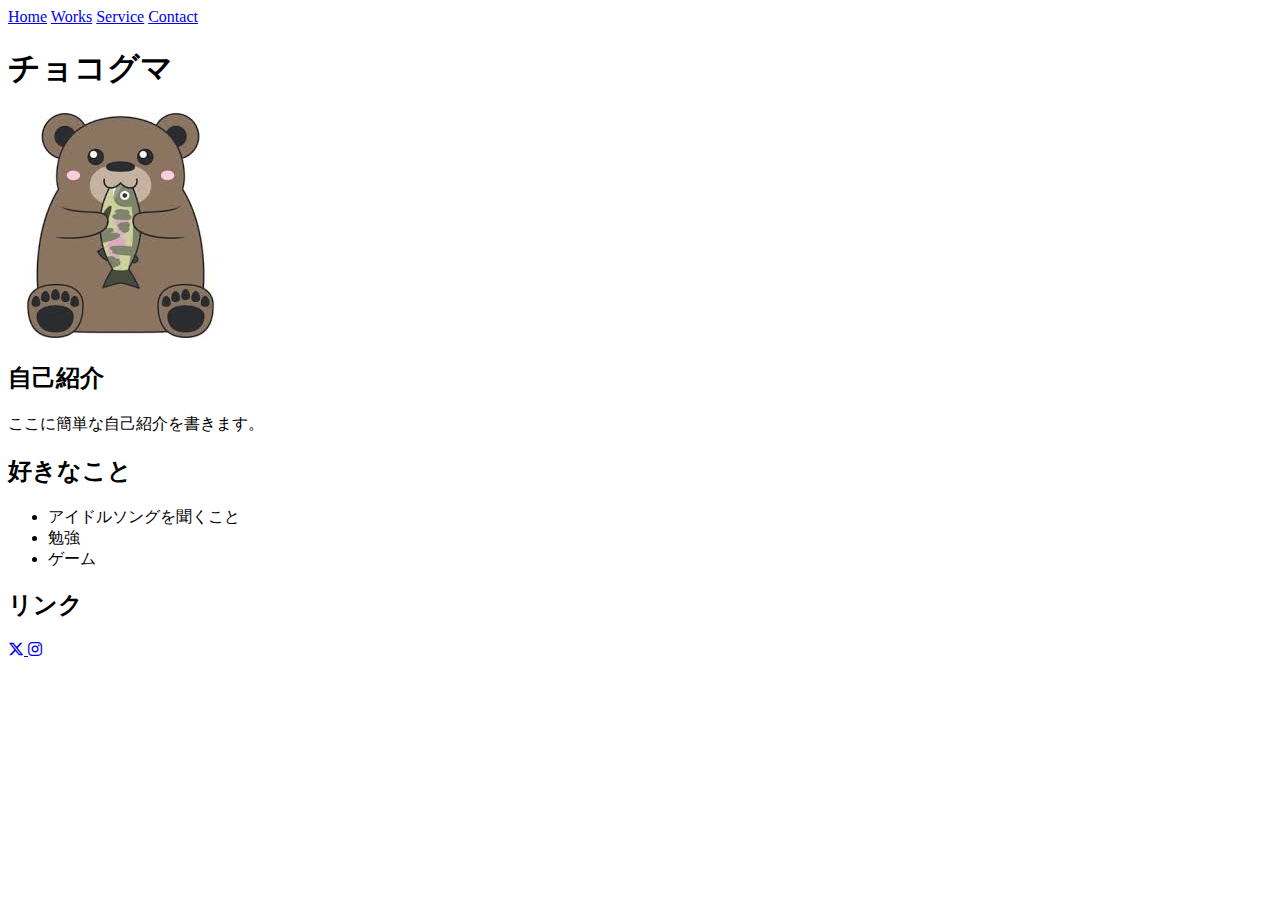
<file: index.html>
<!DOCTYPE html>
<html lang="ja">
<head>
    <meta charset="UTF-8">
    <meta name="viewport" content="width=device-width, initial-scale=1.0">
    <title>私の自己紹介サイト</title>
    <link rel="stylesheet" href="style.css">
    <link rel="stylesheet" href="https://cdnjs.cloudflare.com/ajax/libs/font-awesome/6.5.1/css/all.min.css">
</head>
<body>
    <main class="container">
        
        <header class="site-header">
            <nav class="nav">
                <a href="index.html" class="nav-link is-active">Home</a>
                <a href="works.html" class="nav-link">Works</a>
                <a href="service.html" class="nav-link">Service</a>                
                <a href="contact.html" class="nav-link">Contact</a>
            </nav>
        </header>

        <h1>チョコグマ</h1>

        <div class="profile-card">
            <img src="image/aikon.jpg" alt="プロフィール画像" class="profile-img">
            <div class="profile-text">
                <h2>自己紹介</h2>
                <p>ここに簡単な自己紹介を書きます。</p>
            </div>
        </div>

        <div class="hobby-card">
            <h2>好きなこと</h2>
            <ul>
                <li>アイドルソングを聞くこと</li>
                <li>勉強</li>
                <li>ゲーム</li>
            </ul>
        </div>
        <div class="link-card">
            <h2>リンク</h2>
            <p>
                <a class="btn" href="https://x.com" target="_blank" rel="noopener" aria-label="X">
                    <i class="fa-brands fa-x-twitter" aria-hidden="true"></i>
                </a>

                <a class="btn" href="https://www.instagram.com" target="_blank" rel="noopener" aria-label="instagram">
                    <i class="fa-brands fa-instagram" aria-hidden="true"></i>
                </a>
            </p>
        </div>
        
    </main>
</body>
</html>
</file>
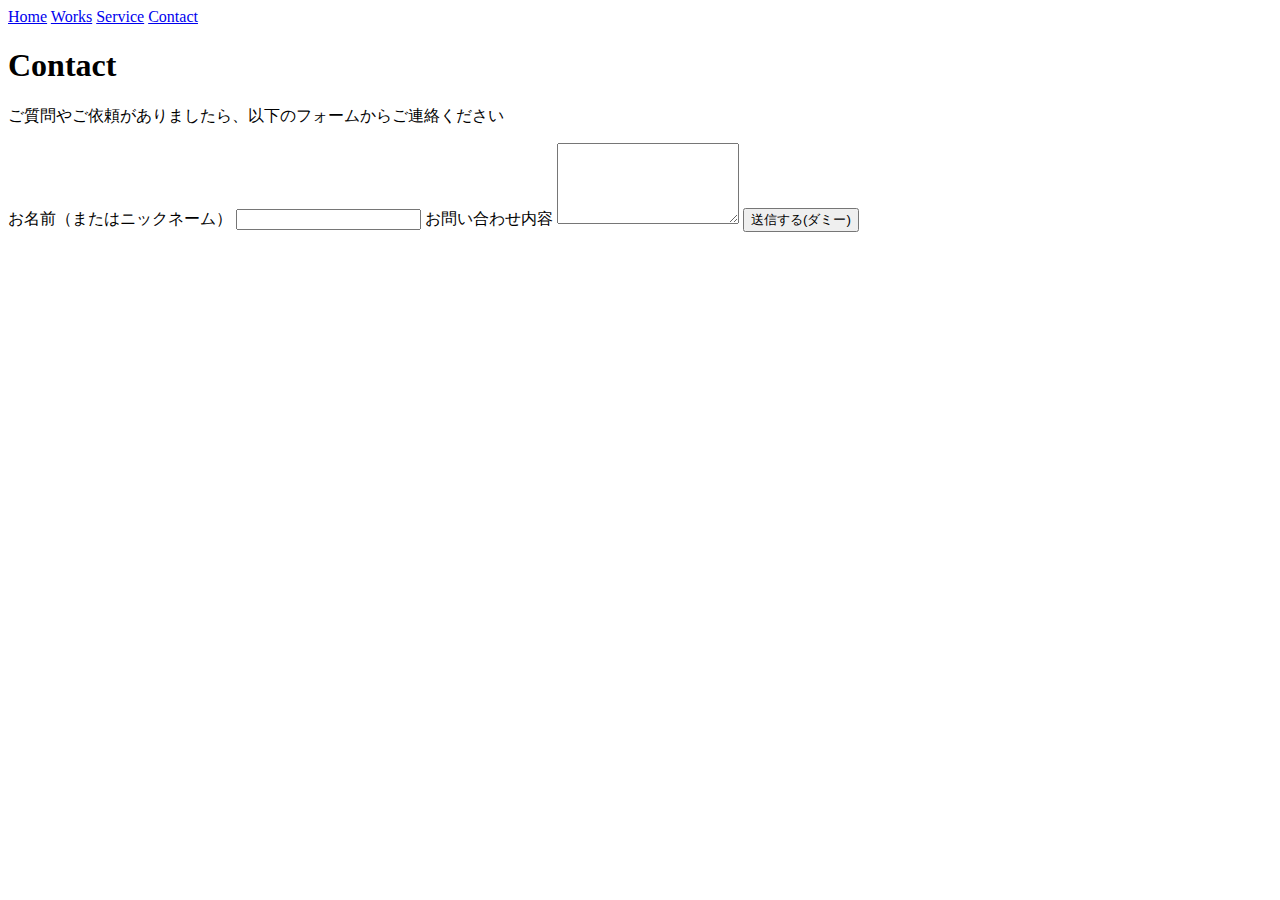
<file: contact.html>
<!DOCTYPE html>
<html lang="ja">
    <head>
        <meta charset="UTF-8">
        <meta name="viewport" content="width=device-width, initial-scale=1.0">
        <title>Contact | チョコグマ</title>
        <link rel="stylesheet" href="style.css">
    </head>
    <body>
        <main class="container">
            
            <header class="site-header">
                <nav class="nav">
                    <a href="index.html" class="nav-link">Home</a>
                    <a href="works.html" class="nav-link">Works</a>
                    <a href="service.html" class="nav-link">Service</a>                                    
                    <a href="contact.html" class="nav-link is-active">Contact</a>
                </nav>
            </header>
            
            <h1>
                Contact
            </h1>

            <div class="contact-card">
                <p>
                    ご質問やご依頼がありましたら、以下のフォームからご連絡ください
                </p>
                <form class="contact-form">
                    <label>
                        お名前（またはニックネーム）
                        <input type="text" name="name" required>
                    </label>
                    <label>
                        お問い合わせ内容
                        <textarea name="message" rows="5" required></textarea>
                    </label>
                    <button type="submit" class="btn">
                        送信する(ダミー)
                    </button>
                </form>
            </div>
        </main>
    </body>
</html>
</file>
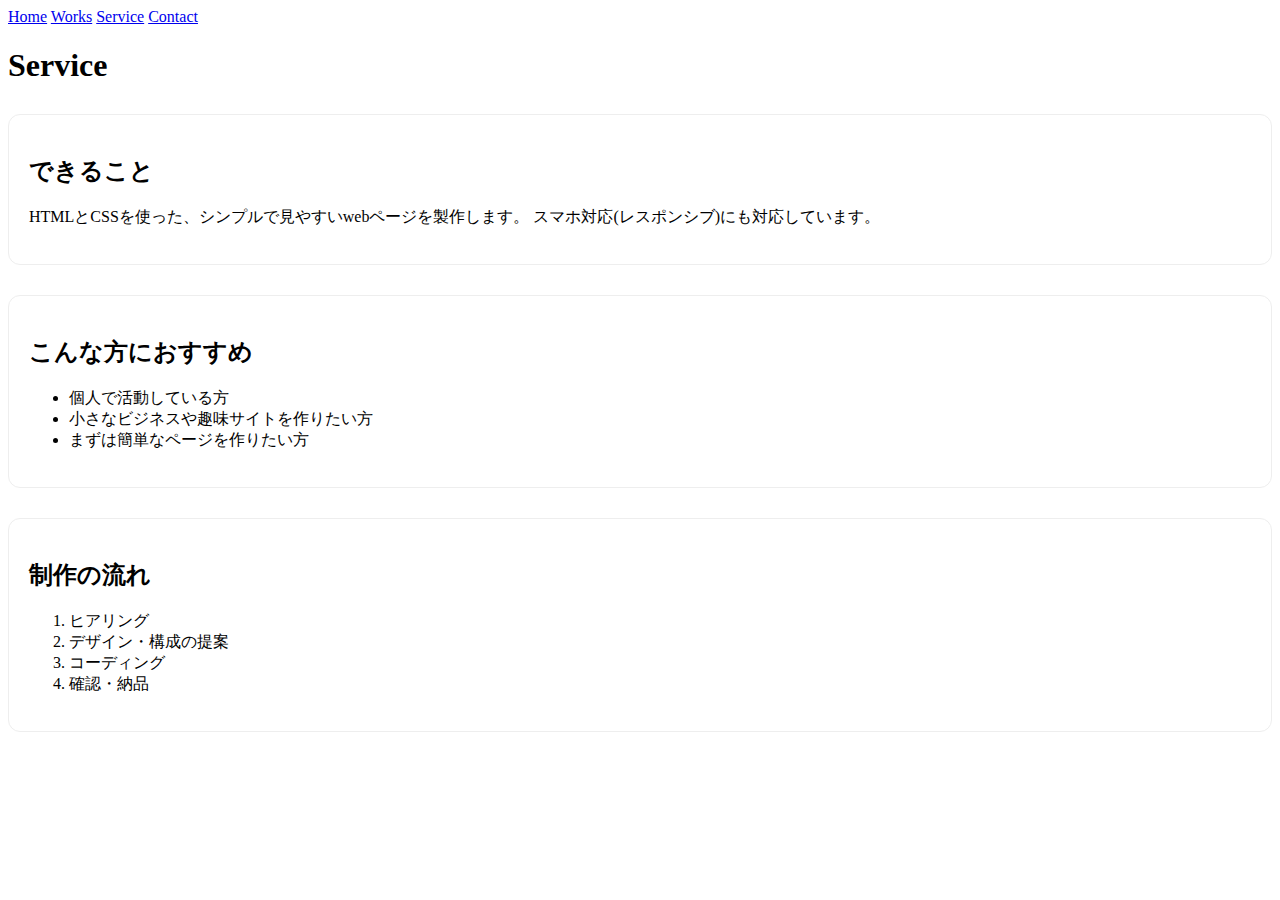
<file: service.html>
<!DOCTYPE html>
<html lang="ja">
    <head>
        <meta charset="UTF-8">
        <meta name="viewport" content="width=device-width, initial-scale=1.0">
        <title>Service | チョコグマ</title>
        <link rel="stylesheet" href="style.css">
    </head>
    <body>
        <main class="container">

            <header class="site-header">
                <nav class="nav">
                    <a href="index.html" class="nav-link">Home</a>
                    <a href="works.html" class="nav-link">Works</a>
                    <a href="service.html" class="nav-link is-active">Service</a>                                    
                    <a href="contact.html" class="nav-link">Contact</a>
                </nav>
            </header>

            <h1>Service</h1>

            <section class="service-card">
                <h2>できること</h2>
                <p>
                    HTMLとCSSを使った、シンプルで見やすいwebページを製作します。
                    スマホ対応(レスポンシブ)にも対応しています。
                </p>
            </section>

            <section class="service-card">
                <h2>こんな方におすすめ</h2>
                <ul>
                    <li>
                        個人で活動している方
                    </li>
                    <li>
                        小さなビジネスや趣味サイトを作りたい方
                    </li>
                    <li>
                        まずは簡単なページを作りたい方
                    </li>
                </ul>
            </section>

            <section class="service-card">
                <h2>制作の流れ</h2>
                <ol>
                    <li>
                        ヒアリング
                    </li>
                    <li>
                        デザイン・構成の提案
                    </li>
                    <li>
                        コーディング
                    </li>
                    <li>
                        確認・納品
                    </li>
                </ol>
            </section>

        </main>
    </body>
</html>
</file>
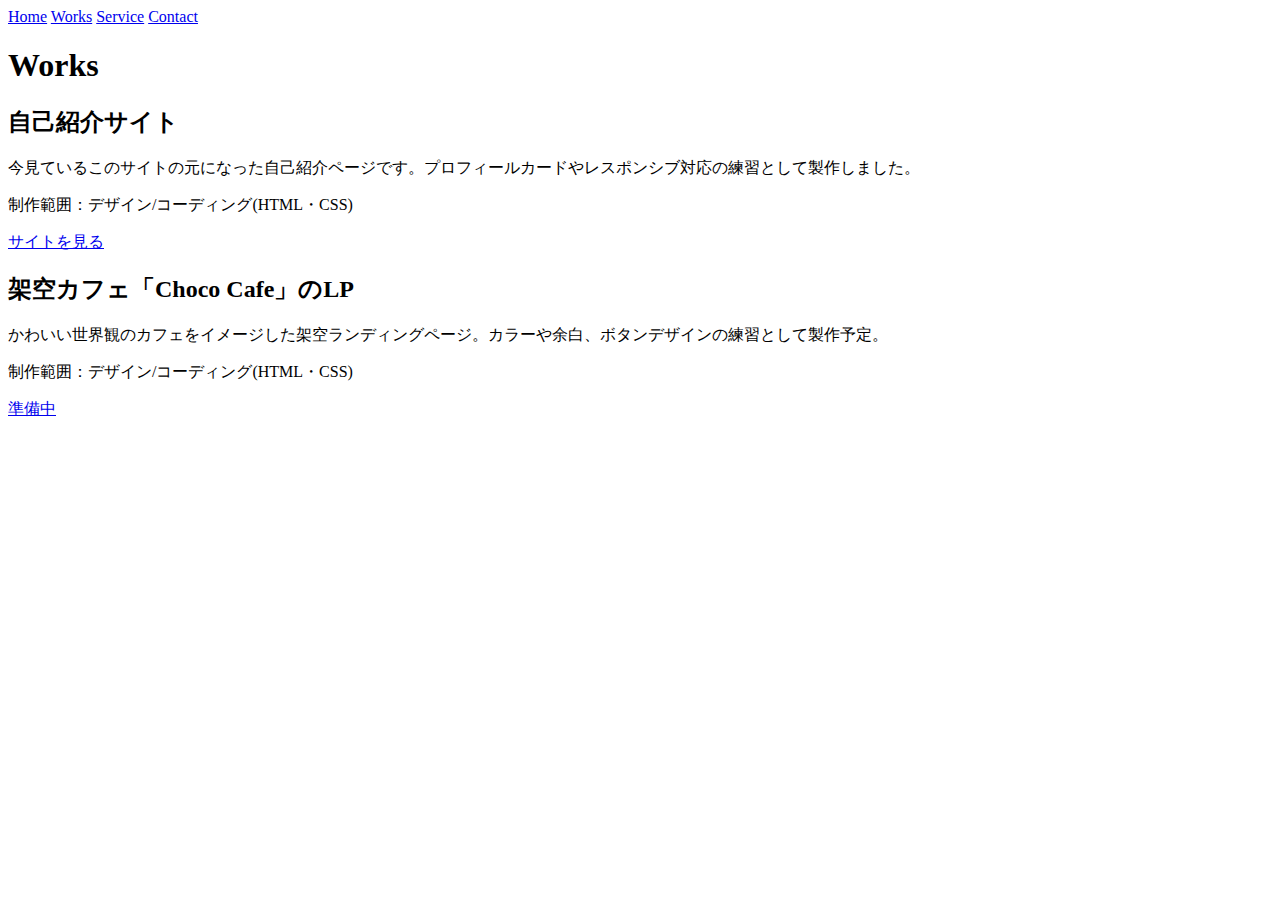
<file: works.html>
<!DOCTYPE html>
<html lang="ja">
    <head>
        <meta charset="UTF-8">
        <meta name="viewport" content="width=device-width, initial-scale=1.0">
        <title>Works | チョコグマのサイト</title>
        <link rel="stylesheet" href="style.css">
    </head>
    <body>
        <main class="container"> <!-- 中央寄せ用の共通ラッパー -->
            
            <header class="site-header">
                <nav class="nav">
                    <a href="index.html" class="nav-link">Home</a>
                    <a href="works.html" class="nav-link is-active">Works</a>
                    <a href="service.html" class="nav-link">Service</a>                                    
                    <a href="contact.html" class="nav-link">Contact</a>
                </nav>
            </header>

            <h1>Works</h1> <!-- ページタイトル -->
            
            <!-- 作品カード1つ目 -->
            <section class="work-card">
                <h2>
                    自己紹介サイト
                </h2>
                <p>
                    今見ているこのサイトの元になった自己紹介ページです。プロフィールカードやレスポンシブ対応の練習として製作しました。
                </p>
                <p class="work-meta">
                    制作範囲：デザイン/コーディング(HTML・CSS)
                </p>
                <a class="btn" href="index.html">
                    サイトを見る
                </a>
            </section>

            <!-- 作品カード2つ目（架空の例） -->
            <section class="work-card">
                <h2>
                    架空カフェ「Choco Cafe」のLP
                </h2>
                <p>
                    かわいい世界観のカフェをイメージした架空ランディングページ。カラーや余白、ボタンデザインの練習として製作予定。
                </p>
                <p class="work-meta">
                    制作範囲：デザイン/コーディング(HTML・CSS)
                </p>
                <a class="btn" href="#">
                    準備中
                </a>
            </section>
        </main>
    </body>
</html>
</file>
<file: style.css>
* {
    box-sizing: border-box; /* width/heightにpaddingとborderも含める→はみ出しが起きにくい */
}

@media (prefers-color-scheme: dark) {

    /* ページ全体（body）にかかる基本スタイル */
    body {
        font-family: sans-serif;        /* 文字のフォント（ここでは汎用のサンセリフ） */
        line-height: 1.6;               /* 行間。数字が大きいほど行間が広くなって読みやすい */
        margin: 40px;                   /* 画面の端から全体を40px内側に寄せる（余白） */
        background-color: #f5f5f5;      /* 背景色を薄いグレーにする */
        color: #444;
    }

    :root {
        --content-width: 720px; /* 作品フォーム系ページが読みやすい横幅の基準 */
    }

    .container {
        max-width: 900px; /* 全体は少し広め */
        margin: 0 auto; /* 中央寄せ */
        padding: 0 12px; /* 端にくっつかないための左右の安全余白 */
    }

    /* h1（いちばん大きい見出し）のスタイル */
    h1 {
        color: #333;                    /* 文字色（真っ黒より少し薄くして目が疲れにくい） */
        text-align: center;             /* 文字を中央揃えにする */
    }

    /* h2（中見出し）のスタイル */
    h2 {
        color: #555;                    /* 文字色（h1より少し薄いグレー） */
        border-bottom: 2px solid #ddd;  /* 下に2pxの線（区切り線）を引く */
        padding-bottom: 5px;            /* 線と文字の間に余白を作る（下側の内側余白） */
        margin-top: 28px; /* 見出しの上に余白を追加してつまりを防ぐ */
    }

    /* リスト項目（li）同士の間隔 */
    ul li {
        margin: 5px 0;                  /* 上下に5pxの余白、左右は0 */
    }

    /* リンク（a）の基本見た目 */
    a {
        color: #0099cc;                 /* リンクの文字色 */
        text-decoration: none;          /* 下線を消す */
    }

    /* リンクにマウスを乗せた時（ホバー）の見た目 */
    a:hover {
        text-decoration: underline;     /* ホバー時だけ下線を表示 */
    }

    /* ナビゲーションバー */
    .site-header {
        margin: 12px 0 24px;
    }

    .nav {
        display: flex;
        gap: 10px;
        justify-content: center;
        flex-wrap: wrap;
    }

    .nav-link {
        display: inline-flex;
        align-items: center;
        justify-content: center;
        padding: 8px 14px;
        border-radius: 999px;
        background-color: #FFFFFF;
        border: 1px solid #eee;
        color: #333;
        text-decoration: none;
        box-shadow: 0 2px 6px rgba(0,0,0,0.06);
        transition: transform 0.15s ease, opacity 0.15s ease;
    }

    .nav-link:hover {
        transform: translateY(-1px);
        opacity: 0.92;
    }

    .nav-link.is-active {
        background-color: #ff4b8b;
        border-color: #ff4b8b;
        color: #fff;
    }

    /* プロフィールカード（自己紹介カード全体） */
    .profile-card {
        background: linear-gradient(135deg, #ffffff, #fff7fb); /* 背景をグラデーションにする（角度135deg、白→薄ピンク） */

        padding: 20px 24px;            /* 内側余白（上下20px、左右24px） */
        margin: 30px auto;             /* 上下30pxの外側余白、左右はautoで中央寄せ */
        max-width: var(--content-width); /* カード幅を統一する */
        border-radius: 16px;           /* 角を丸くする */
        box-shadow: 0 4px 12px rgba(0,0,0,0.08); /* 影：横0 / 縦4px / ぼかし12px / 薄い黒 */

        border: 1px solid #ffe0f0;     /* 薄いピンクの枠線 */

        display: flex;                 /* 中身（画像とテキスト）を横並びにする */
        align-items: center;           /* 縦方向の位置を中央に揃える */
        gap: 20px;                     /* 要素同士（画像とテキスト）の間隔を20px空ける */
    }

    /* プロフィール画像 */
    .profile-img {
        width: 120px;                  /* 画像の横幅を120pxに固定 */
        height: 120px;                 /* 画像の高さを120pxに固定 */
        border-radius: 50%;            /* 円形にする（正方形×50%で丸になる） */
        object-fit: cover;             /* 枠に合わせてトリミングしつつ、比率を保って表示 */
        flex-shrink: 0;                /* flexで横並びの時に画像が潰れて縮まないようにする */

        border: 3px solid #fff;        /* 画像の周りに白いフチを付ける */
        box-shadow: 0 0 0 3px #ffc6e0; /* 外側にさらにピンクの輪っかを作る（0 0 0 3px） */
    }

    /* プロフィールテキスト内のh2（余白調整） */
    .profile-text h2 {
        margin-top: 0;                 /* 上の余白をなくす（カード内で詰めるため） */
        margin-bottom: 8px;            /* 下に少し余白を入れて本文と離す */
    }

    /* プロフィールテキスト内のp（余白調整） */
    .profile-text p {
        margin: 0; /* 余白をゼロにしてスッキリさせる */
    }

    /* 「好きなこと」カード全体 */
    .hobby-card {
        background-color: #fff;        /* 背景を白にする */
        padding: 20px;                 /* 内側余白 */
        margin: 30px auto;             /* 上下30px、左右は中央寄せ */
        max-width: var(--content-width); /* カード幅を統一する */
        border-radius: 12px;           /* 角丸 */
        box-shadow: 0 4px 10px rgba(0,0,0,0.07); /* ふんわり影 */
        border: 1px solid #eee;        /* 薄い枠線 */
    }

    /* ボタンを並べる場所（リンクのp）をレイアウト用にする */
    .hobby-card p {
        display: flex;    /* ボタンを横並びにできる */
        flex-wrap: wrap;  /* 入りきらなければ折り返す → はみ出し防止 */
        gap: 10px;        /* ボタン間の間隔（marginより管理しやすい） */
        margin: 0;        /* pのデフォルト余白を消してズレ防止 */
    }

    /* hobby-card の中の ul の左余白（箇条書きのインデント） */
    .hobby-card ul {
        padding-left: 20px;            /* 左に20px余白をつけて読みやすく */
    }

    /* hobby-card の中の li（各項目） */
    .hobby-card li {
        margin: 8px 0;                 /* 上下の間隔 */
        padding: 6px 10px;             /* li内の余白 */
        background-color: #ffeef6;     /* 薄いピンク背景 */
        border-radius: 6px;            /* 角丸 */
        border-left: 4px solid #ff8ac1;/* 左にアクセントのライン */
    }

    .hobby-card p .btn {
        flex: 1; /* 横並びの時、2つのボタンの幅を同じ比率にする */
        text-align :center; /* ボタンのアイコンを中央寄せ */
        min-width: 180px; /* 画面が狭いときは折り返しやすくするための最低幅 */
    }

    /* ボタン風リンク */
    .btn {
        display: inline-flex; /* アイコンを中央に置きやすくする */
        align-items: center; /* 縦位置を中央揃え */
        justify-content: center; /* 横位置も中央揃え */
        padding: 10px 16px; /* ボタンの内側余白 */
        border-radius: 999px; /* カプセル型 */
        background-color: #ff4b8b; /* 背景色 */
        color: white; /* アイコンの色（Font Awesomeは文字扱いなのでこれで色が変わる） */
        text-decoration: none; /* 下線を消す */
        font-weight: bold; /* （今回は文字がないなら無くてもOK） */
        box-shadow: 0 6px 14px rgba(255, 75, 139, 0.25); /* 影 */
        transition: transform 0.15s ease, opacity 0.15s ease; /* ホバーを滑らかに */
        white-space: nowrap; /* 改行させない（念のため） */
    }

    /* ボタンにマウスを乗せた時 */
    .btn:hover {
        transform: translateY(-2px);   /* 2px上に移動して「浮く」感じ */
        opacity: 0.9;                  /* 少しだけ透明にして変化を出す */
    }

    .btn i {
        font-size: 1.3rem; /* アイコンを見やすい大きさにする */
        line-height: 1; /* アイコンの上下のずれを減らす */
    }

    .link-card {
        background-color: #fff;
        padding: 20px;
        margin: 30px auto;
        max-width: var(--content-width); /* カード幅を統一する */
        border-radius: 12px;
        box-shadow: 0 4px 10px rgba(0,0,0,0.07);
        border: 1px solid #eee;
    }

    .link-card p {
        display: flex; /* ボタンを並べる */
        gap: 10px; /* ボタン間の間隔 */
        margin: 0; /* pのデフォルト余白を消す */
    }

    .link-card .btn {
        flex: 1; /* 2つのボタン幅をな時にする */
        padding: 12px 0; /* アイコンだけでもボタンらしい高さを作る */
        justify-content: center; /* 中身を中央へ */
    }

    .link-card .btn i {
        font-size: 1.4rem; /* アイコンを少し大きくして存在感を出す */
        line-height: 1; /* 余計な上下ずれを減らす */
    }

    /* カードのhover演出（統一感がでる） */
    .profile-card:hover,
    .hobby-card:hover,
    .link-card:hover {
        transform: translateY(-2px); /* 少し浮かせる */
    }

    /* hoverをなめらかにする(カード側にもtransitionを付ける) */
    .profile-card,
    .hobby-card,
    .link-card {
        transition: transform 0.15s ease, box-shadow 0.15s ease; /* 変化をなめらかに */
    }

    /* Worksページ */

    .work-card {
        background-color: #fff;
        padding: 20px;
        margin: 30px auto;
        max-width: var(--content-width); /* カード幅を統一する */
        border-radius: 12px;
        border: 1px solid #eee;
        box-shadow: 0 4px 10px rgba(0,0,0,0.07);
    }

    .work-card h2 {
        margin-top: 0; /* 飢えの余白を消してカード上部をすっきりさせる */
        margin-bottom: 8px; /* タイトルと本文の間に少し余白を作る */
    }

    .work-card p {
        margin: 0 0 8px;
    }

    .work-meta {
        font-size: 0.9rem; /* 補足情報っぽく少し小さめにする */
        color: #777; /* 文字色も少し薄くする */
    }

    /* Contactページ */
    .contact-card {
        background-color: #fff;
        padding: 20px;
        margin: 30px auto;
        max-width: var(--content-width); /* カード幅を統一する */
        border-radius: 12px;
        box-shadow: 0 4px 10px rgba(0,0,0,0.07);
        border: 1px solid #eee;
    }

    .contact-form {
        display: flex;
        flex-direction: column;
        gap: 16px;
    }

    .contact-form label {
        display: flex;
        flex-direction: column;
        font-weight: bold;
        gap: 6px;
    }

    .contact-form input,
    .contact-form textarea {
        padding: 10px;
        border: 1px solid #ccc;
        border-radius: 8px;
        font-size: 1rem;
        font-family: inherit;
    }

    .contact-form .btn {
        width: 100%;
        justify-content: center;
    }
}

/* Serviceページ */
.service-card {
    background-color: #fff;
    padding: 20px;
    margin: 30px auto;
    max-width: var(--content-width);
    border-radius: 12px;
    border: 1px solid #eee;
}

@media (max-width: 600px) { /*画面幅が600px以下の時だけ適用*/
    body {
        margin: 16px; /* スマホでは余白40pxだと狭くなるので小さくする */
    }

    h1 {
        font-size: 1.8rem; /* タイトルを少し小さくして収まりをよくする */
    }

    .profile-card {
        flex-direction: column; /* 横並び→縦並びにする */
        align-items: center; /* 縦並びでも中央揃え */
        text-align: center; /* テキストも中央揃え */
    }

    .profile-img {
        width: 100px;
        height: 100px;
    }

    .hobby-card {
        padding: 16px;
    }

    .hobby-card p {
        flex-direction: column; /* ボタンを縦並びにする */
        align-items: stretch;/* 縦並びでもボタン幅を揃える */
    }

    .hobby-card p .btn {
        min-width: 120px; 
    }

    .btn {
        /* width: 100%;
        text-align: center;
        margin-top: 10px; */
    }

    /* .btn + .btn {
        margin-left: 0;
    } */
}

@media (min-width: 601px) and (max-width: 900px) { /* タブレット幅の時だけ適用 */

    body {
        margin: 24px; /* スマホとPCの中間にする */
    }

    h1 {
        font-size: 2rem; /* タイトルを少しだけ大きく戻す */
    }

    .profile-card {
        max-width: 720px; /* タブレットでは少し広げて見やすくなる */
        padding: 22px 24px; /* 余白も少し増やす */
        flex-direction: row; /* 横並びに戻す */
        text-align: left; /* 文章は左の方が読みやすい */
    }

    .profile-img {
        width: 110px;
        height: 110px;
    }

    .hobby-card {
        max-width: 720px; /* カード幅をタブレット用に合わせる */
        padding: 20px; /* 余白は標準に戻す */
    }

    .hobby-card p {
        flex-direction: row; /* ボタンは横並び */
        align-items: stretch; /* ボタンの高さを揃えやすくする */
    }

    .hobby-card p .btn {
        min-width: 200px;
    }

    .link-card {
        max-width: 720px;
    }
}
</file>
